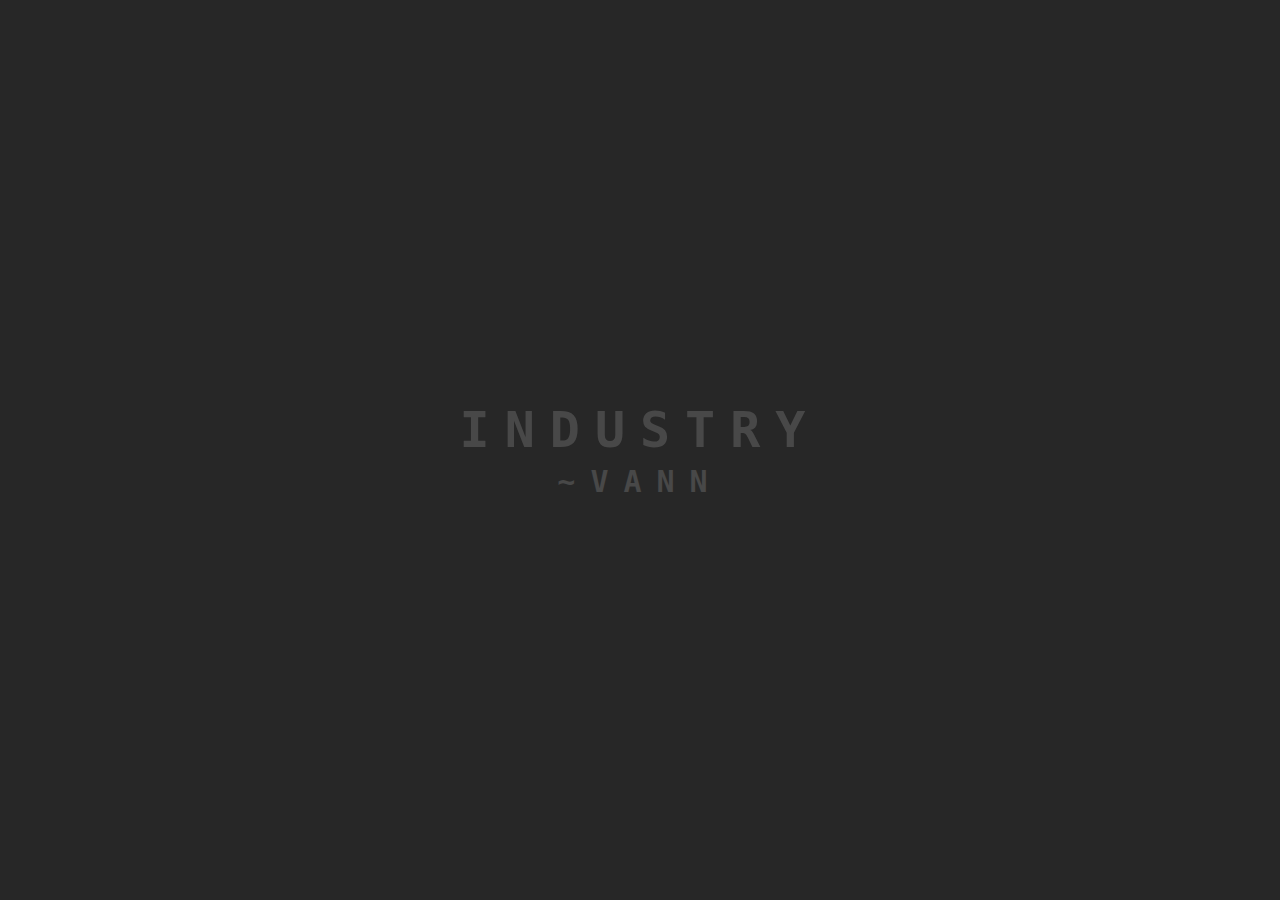
<file: indus.html>
<!DOCTYPE html>
<html lang="en">
<head>
  <meta charset="UTF-8">
  <meta http-equiv="X-UA-Compatible" content="IE=Edge">
  <meta name="viewport" content="width=device-width, initial-scale=1">

  <title>Industry</title>
  
  <!-- Custom Styles -->
  <style>
    * {
      margin: 0;
      padding: 0;
      box-sizing: border-box;
    }
    body {
      height: 100vh;
      background: #272727;
      font-family: monospace;
      display: flex;
      justify-content: center;
      align-items: center;
      text-align: center;
      overflow: hidden; /* Prevent scrollbars */
    }
    .container {
      display: inline-block;
    }
    ul {
      list-style: none;
      display: flex;
      justify-content: center;
      margin: 5px 0;
      padding: 0;
    }
    ul li {
      font-weight: 700;
      text-transform: uppercase;
      letter-spacing: 15px;
      color: #484848;
      animation: light 2.0s linear forwards;
    }
    ul.title li {
      font-size: 50px;
    }
    ul.subtitle li {
      font-size: 30px;
      animation-delay: 0.8s; /* Start after title animation */
    }
    @keyframes light {
      0% {
        color: #484848;
        text-shadow: none;
      }
      50% {
        color: #634A32;
      }
      100% {
        color: #FFF900;
        text-shadow: 0 0 7px #FFF900, 0 0 50px #FFF900;
      }
    }
    ul.title li:nth-child(1) {
      animation-delay: 0s;
    }
    ul.title li:nth-child(2) {
      animation-delay: 0.2s;
    }
    ul.title li:nth-child(3) {
      animation-delay: 0.4s;
    }
    ul.title li:nth-child(4) {
      animation-delay: 0.6s;
    }
    ul.title li:nth-child(5) {
      animation-delay: 0.8s;
    }
    ul.title li:nth-child(6) {
      animation-delay: 1.0s;
    }
    ul.title li:nth-child(7) {
      animation-delay: 1.2s;
    }
    ul.title li:nth-child(8) {
      animation-delay: 1.4s;
    }
    ul.subtitle li:nth-child(1) {
      animation-delay: 1.8s;
    }
    ul.subtitle li:nth-child(2) {
      animation-delay: 2.2s;
    }
    ul.subtitle li:nth-child(3) {
      animation-delay: 2.6s;
    }
    ul.subtitle li:nth-child(4) {
      animation-delay: 3.0s;
    }
    ul.subtitle li:nth-child(5) {
      animation-delay: 3.4s;
    }
  </style>
</head>

<body>
  <div class="container">
    <ul class="title">
      <li>I</li>
      <li>N</li>
      <li>D</li>
      <li>U</li>
      <li>S</li>
      <li>T</li>
      <li>R</li>
      <li>Y</li>
    </ul>
    <ul class="subtitle">
      <li>~</li>
      <li>V</li>
      <li>A</li>
      <li>N</li>
      <li>N</li>
    </ul>
  </div>
  
  <!-- Project -->
  <script>
    document.addEventListener('DOMContentLoaded', () => {
      // Calculate total duration of all animations
      const totalAnimationDuration = 5200; // Longest delay time in ms (3.4s) plus animation duration (2s)

      // Set a timeout to redirect after animations finish
      setTimeout(() => {
        window.location.href = 'indus1.html'; // Redirect to home.html
      }, totalAnimationDuration);
    });
  </script>
</body>
</html>
</file>
